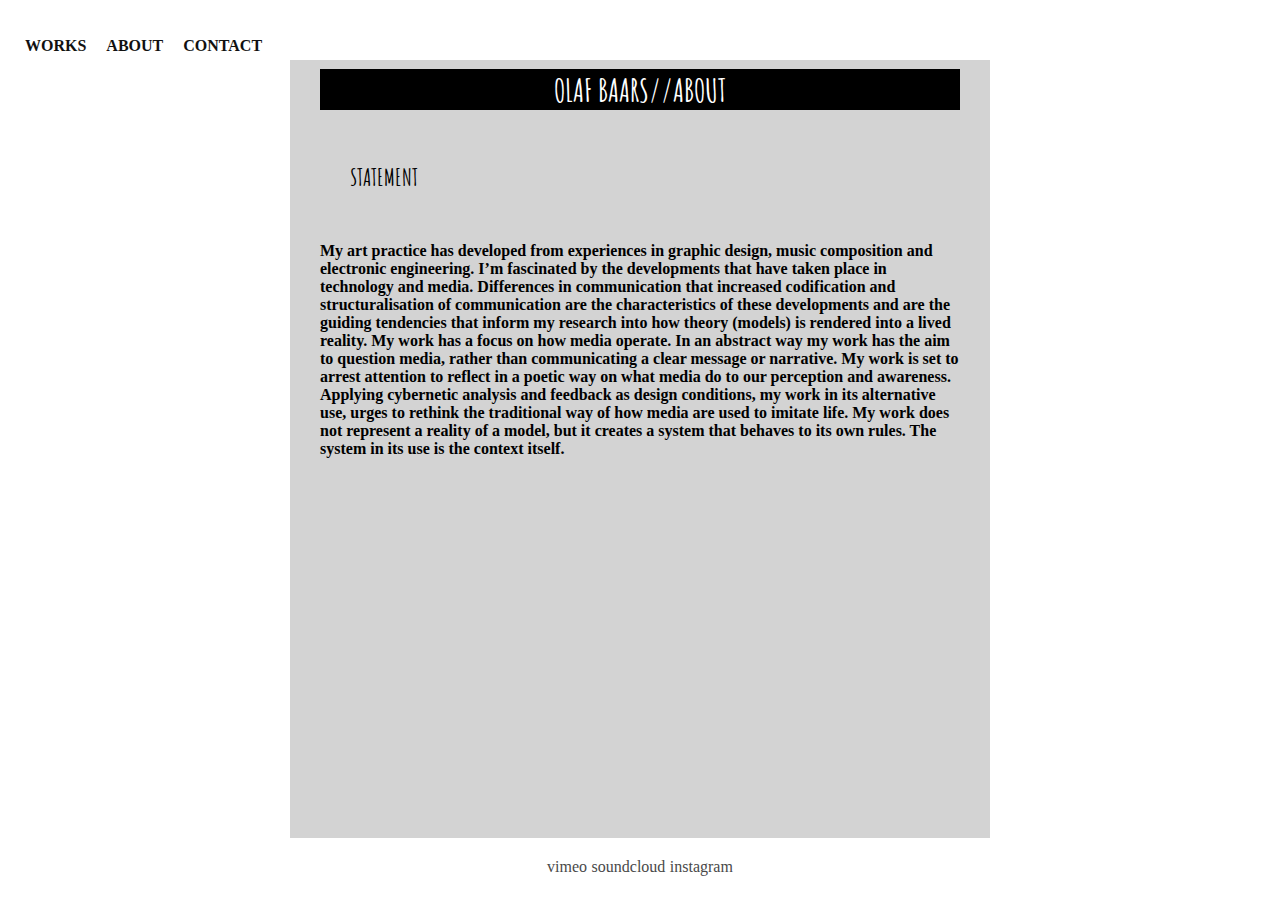
<file: hackathon/about.html>
<!DOCTYPE html>
<html lang="en">

<head>
    <meta charset="UTF-8">
    <meta http-equiv="X-UA-Compatible" content="IE=edge">
    <meta name="viewport" content="width=device-width, initial-scale=1.0">
    <link rel="preconnect" href="https://fonts.googleapis.com">
    <link rel="preconnect" href="https://fonts.gstatic.com" crossorigin>
    <link href="https://fonts.googleapis.com/css2?family=Amatic+SC:wght@700&family=Sono:wght@600&display=swap" rel="stylesheet"> 
    <link href="style.css" rel="stylesheet"/>>
    <title>Olaf Baars</title>
</head>

<body>
    <div class="parent">
        <header>
            <nav class="nav-main">
        
                <ul>
                    <li><a href="index.html">Works</a></li>
                    <li><a href="About.html">About</a></li>
                    <li><a href="contact.html">Contact</a></li>
                </ul>
            </nav>     
        </header>
        
        <main>
            
        <h1>Olaf Baars//About</h1>

        <h2> Statement</h2>
    
<p1>

    My art practice has developed from experiences in graphic design, music composition and electronic engineering. 
    I’m fascinated by the developments that have taken place in technology and media. 
    Differences in communication that increased codification and structuralisation of communication are the characteristics 
    of these developments and are the guiding tendencies that inform my research into how theory (models) is rendered into a lived reality. 
    My work has a focus on how media operate. In an abstract way my work has the aim to question media, 
    rather than communicating a clear message or narrative. 
    My work is set to arrest attention to reflect in a poetic way on what media do to our perception and awareness. 
    Applying cybernetic analysis and feedback as design conditions, my work in its alternative use, 
    urges to rethink the traditional way of how media are used to imitate life. 
    My work does not represent a reality of a model, but it creates a system that behaves to its own rules. 
    The system in its use is the context itself.

</p1>
        
        </main>
        <div class="widget-area">Widget area</div>
        
        <footer><nav>
            <ul>
                <li><a href="https://vimeo.com/olafbaars"target="_blank">vimeo</a></li>
                <li><a href="https://soundcloud.com/olafbaars"target="_blank">soundcloud</a></li>
                <li><a href="https://www.instagram.com/olafbaars.studio"target="_blank">instagram</a></li>
            </ul>
        </nav></footer>
    </div>
</body>

</html>
</file>
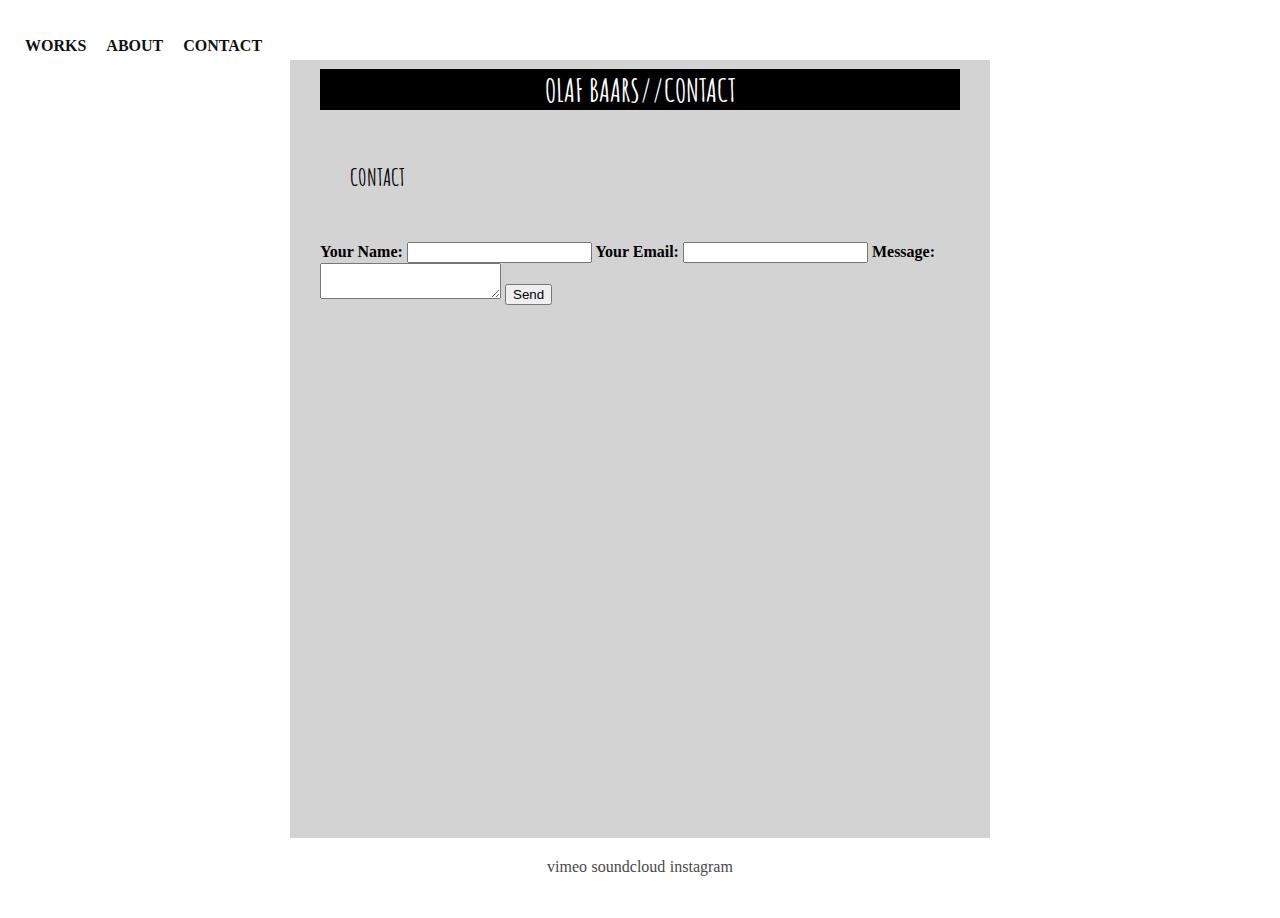
<file: hackathon/contact.html>
<!DOCTYPE html>
<html lang="en">

<head>
    <meta charset="UTF-8">
    <meta http-equiv="X-UA-Compatible" content="IE=edge">
    <meta name="viewport" content="width=device-width, initial-scale=1.0">
    <link rel="preconnect" href="https://fonts.googleapis.com">
    <link rel="preconnect" href="https://fonts.gstatic.com" crossorigin>
    <link href="https://fonts.googleapis.com/css2?family=Amatic+SC:wght@700&family=Sono:wght@600&display=swap" rel="stylesheet"> 
    <link href="style.css" rel="stylesheet"/>>
    <title>Olaf Baars</title>
</head>

<body>
    <div class="parent">
        <header>
            <nav class="nav-main">
        
                <ul>
                    <li><a href="index.html">Works</a></li>
                    <li><a href="About.html">About</a></li>
                    <li><a href="contact.html">Contact</a></li>
                </ul>
            </nav>     
        </header>
        
        <main>
            
        <h1>Olaf Baars//Contact</h1>

        <h2> Contact</h2>
    
        <form name="contact" method="POST" data-netlify="true">
            <p1>
              <label>Your Name: <input type="text" name="name" /></label>
            </p1>
            <p1>
              <label>Your Email: <input type="email" name="email" /></label>
            </p1>
            
            <p1>
              <label>Message: <textarea name="message"></textarea></label>
            </p1>
            <p1>
              <button type="submit">Send</button>
            </p1>
          </form>
        
        </main>
        <div class="widget-area">Widget area</div>
        
        <footer><nav>
            <ul>
                <li><a href="https://vimeo.com/olafbaars"target="_blank">vimeo</a></li>
                <li><a href="https://soundcloud.com/olafbaars"target="_blank">soundcloud</a></li>
                <li><a href="https://www.instagram.com/olafbaars.studio"target="_blank">instagram</a></li>
            </ul>
        </nav></footer>
    </div>
</body>

</html>
</file>
<file: hackathon/style.css>
body {
  margin: 0;
}

.parent {
  height: 100vh;
  display: grid;
  grid-template-columns: 1fr;
  grid-template-rows: 80px auto 1fr 80px;
  grid-template-areas:
    "header"
    "main"
    "widget"
    "footer";
}

header,
main,
footer,
.widget-area {
  padding: 10px;
  color: white;
  font-family: Arial;
  font-weight: bold;
}

header {
  background-color: #ffffff;
  grid-area: header;
}

.nav-main {
  position: fixed;
  top: 0;
  left: 0;
  width: 100%;
  height: 60px;
  background-color: #fff;
  display: flex;
  flex-wrap: wrap;
  z-index: 1000;
}

.nav-main ul {
  display: flex;
  flex-wrap: wrap;
  padding-left: 15px;
}

.nav-main ul li {
  list-style: none;
  line-height: 60px;
}

.nav-main ul li a {
  display: block;
  height: 100%;
  padding: 0 10px;
  text-transform: uppercase;
  text-decoration: none;
  color: #111;
  font-family: Verdana;
}

main {
  background-color: lightgray;
  grid-area: main;
  color: rgb(0, 0, 0);
}

h1 {
  display: block;
  background-color: rgb(0, 0, 0);
  color: rgb(255, 255, 255);

  font-family: "Amatic SC", cursive;
  font-size: 50;
  text-transform: uppercase;
  text-align: center;

  margin-top: 50;
  margin-bottom: 30;
  margin-left: 0;
  margin-right: 0;
  padding: 50;
}

h2 {
  display: block;

  color: rgb(0, 0, 0);

  font-family: "Amatic SC", cursive;
  font-size: 50;
  text-transform: uppercase;

  padding: 30px;
}

form {
  display: block;
}

main {
  display: block;
  background-color: lightgrey;

  color: rgb(0, 0, 0);

  font-family: Verdana;
  font-size: 10;
  padding: 30px;
}

footer {
  background-color: #ffffff;
  grid-area: footer;
}

footer nav {
  padding: 10px;
}

footer ul {
  margin: 0 auto;
  width: fit-content;
  padding: 0;
}

footer li {
  display: inline;
}

footer ul li a {
  font-weight: normal;
  font-family: Verdana;
  color: rgb(73, 73, 73);
  text-decoration: none;
}

.widget-area {
  background-color: #ffffff;
  grid-area: widget;
}

@media (min-width: 768px) {
  .parent {
    grid-template-columns: 250px 1fr;
    grid-template-rows: 1fr 200px 80px;
    grid-template-areas:
      "header main"
      "header widget"
      "header  footer";
  }
}

@media screen and (min-width: 1280px) {
  .parent {
    grid-template-columns: 1fr 700px 1fr;
    grid-template-rows: 1fr 80px;
    grid-template-areas:
      "header main widget"
      "header footer widget";
  }
}
</file>
